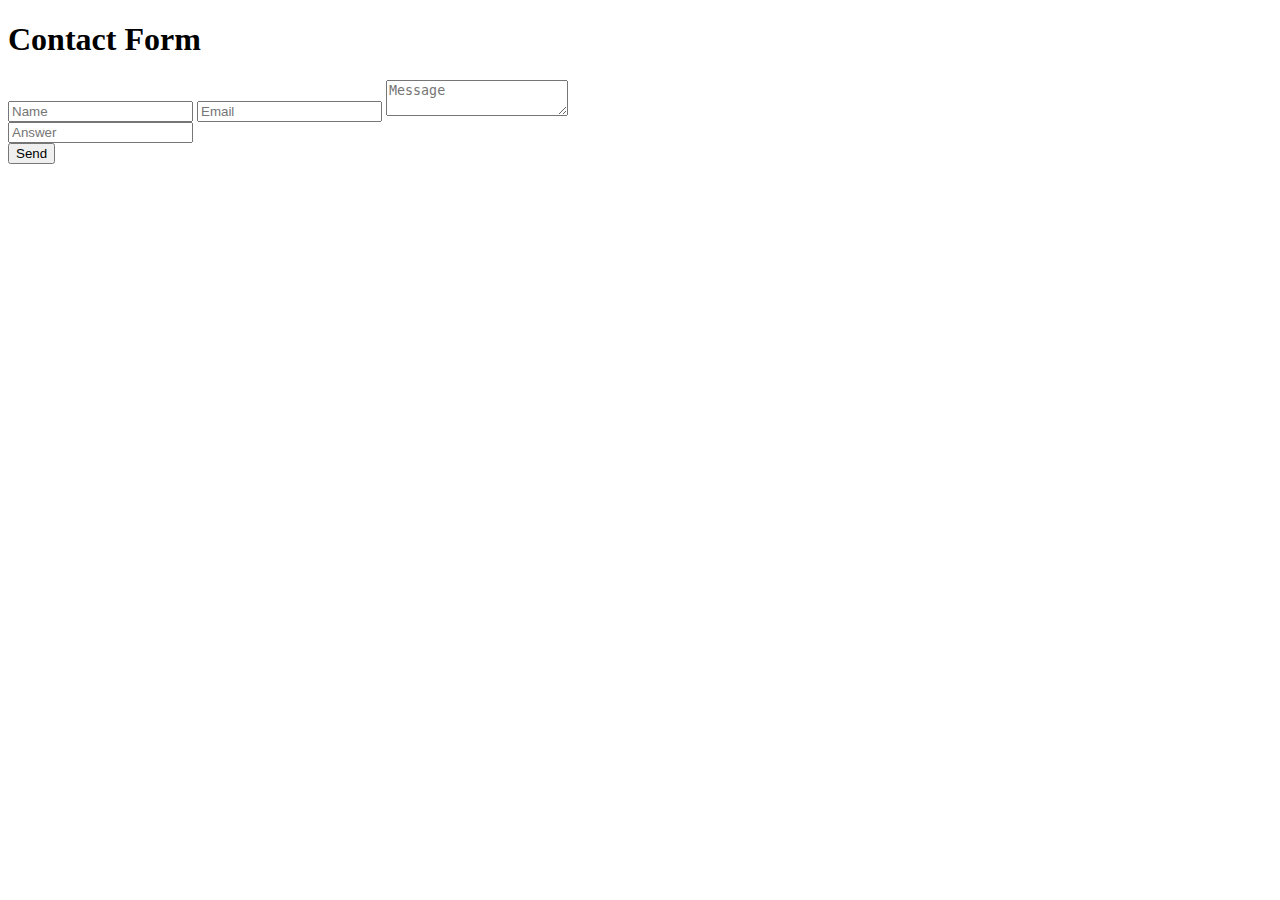
<file: index.html>
<!DOCTYPE html>
<html lang="ja">

  <head>
    <meta charset="utf-8">
    <meta name=”viewport” content=”width=device-width,initial-scale=1″>
    <title>contact me!!</title>
    <meta name="description" content="daigo's portforio">
    <link rel="preconnect" href="https://fonts.googleapis.com">
    <link rel="preconnect" href="https://fonts.gstatic.com" crossorigin>
    <link href="https://fonts.googleapis.com/css2?family=Noto+Sans+JP:wght@100..900&display=swap" rel="stylesheet">
    <link rel="stylesheet" href="https://cdnjs.cloudflare.com/ajax/libs/font-awesome/6.5.2/css/all.min.css" integrity="sha512-SnH5WK+bZxgPHs44uWIX+LLJAJ9/2PkPKZ5QiAj6Ta86w+fsb2TkcmfRyVX3pBnMFcV7oQPJkl9QevSCWr3W6A==" crossorigin="anonymous" referrerpolicy="no-referrer" />

  </head>

  <body>
<h1>Contact Form</h1>

<form action="contact.php" method="POST">

  <input type="text" placeholder="Name" name="name" required>

  <input type="email" placeholder="Email" name="email" required>

  <textarea placeholder="Message" name="message" required></textarea>

  <div class="captcha">
    <input type="text" placeholder="Answer" name="captcha" required>
  </div>

  <input type="submit" value="Send">

</form>
</file>
